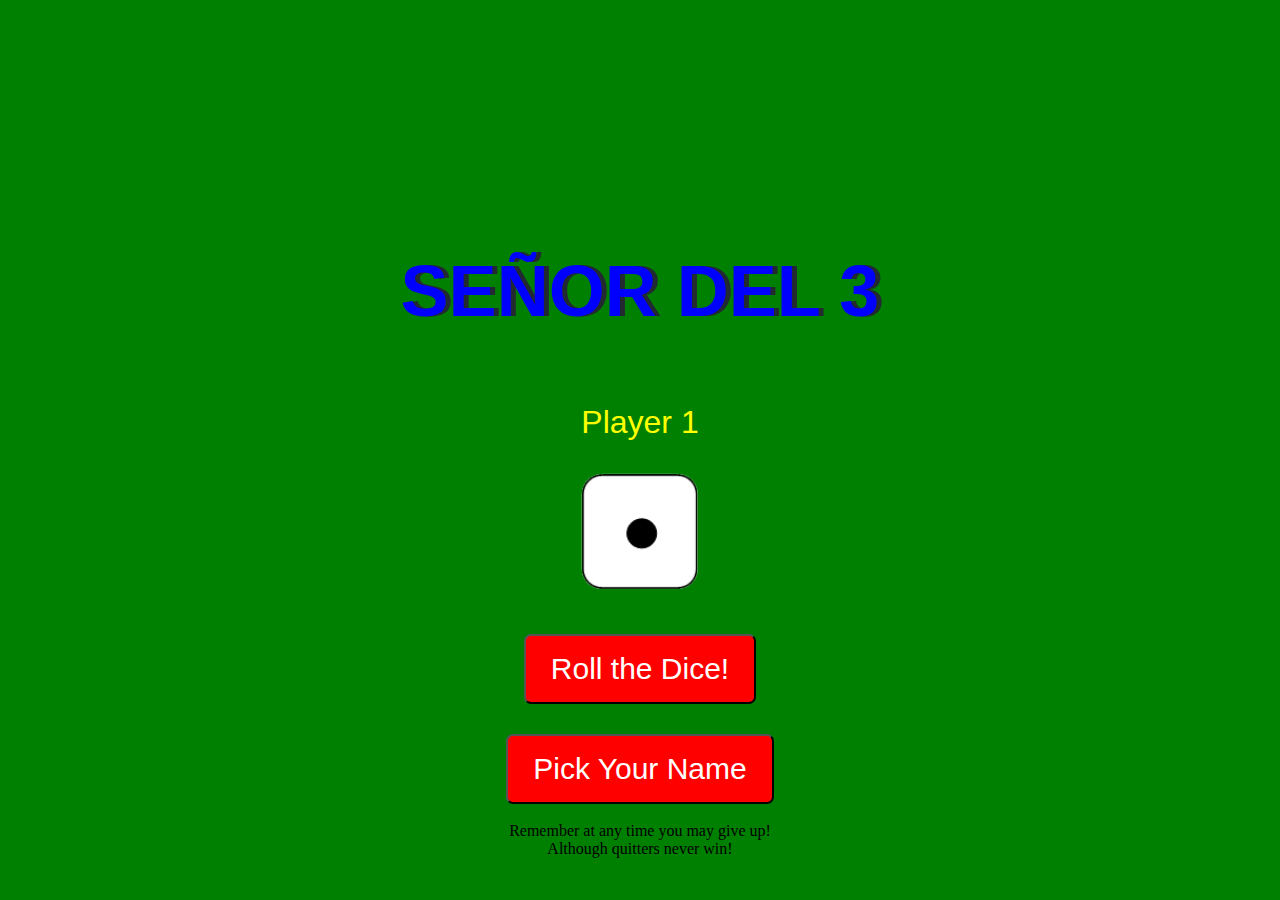
<file: index.html>
<!DOCTYPE html>
<head>
<meta charset="utf-8">
<title>Señor del 3</title>
<meta name="description" content="Roughly 155 characters">
<link rel="stylesheet" href="index.css">
<script src="https://ajax.googleapis.com/ajax/libs/jquery/1.7.1/jquery.min.js"></script>
<script src="index.js"></script>

</head>
<body>
    <div class="container">
        <h1>SEÑOR DEL 3</h1>
  
        <div class="dice">
            <p class="Player1">Player 1</p>
            <img class="img1" src="/resources/dice1.png">
        </div>
  
    <div class="container bottom">
        <button type="button" class="butn"
            onClick="rollTheDice()">
            Roll the Dice!
        </button>
    
    <div class="container bottom">
        <button type="button" class="butn" 
            onClick="editNames()">
            Pick Your Name
        </button>
        <footer>
            <br>
            Remember at any time you may give up!
            <br>Although quitters never win!
        </footer>
    </div>
</body>
</file>
<file: index.css>
.container {
		width: 70%;
		margin: auto;
		text-align: center;
	}

	.dice {
		text-align: center;
		display: inline-block;
		margin: 10px;
	}

	body {
		background-color: green;
		margin: 0;
	}

	h1 {
		margin: 30px;
		font-family: Arial, cursive;
		text-shadow: 5px 0 #232931;
		font-size: 4.5rem;
		color: blue;
		text-align: center;
        margin-top: 250px;
	}

	p {
		font-size: 2rem;
		color: yellow;
		font-family: "Arial";
	}

	img {
		width: 100%;
	}

	.bottom {
		padding-top: 30px;
	}

	.butn {
		background: red;
		font-family: "Arial", cursive;
		border-radius: 7px;
		color: white;
		font-size: 30px;
		padding: 16px 25px 16px 25px;
		text-decoration: none;
	}

	.butn:hover {
		background: #232931;
		text-decoration: none;
	}
</file>
